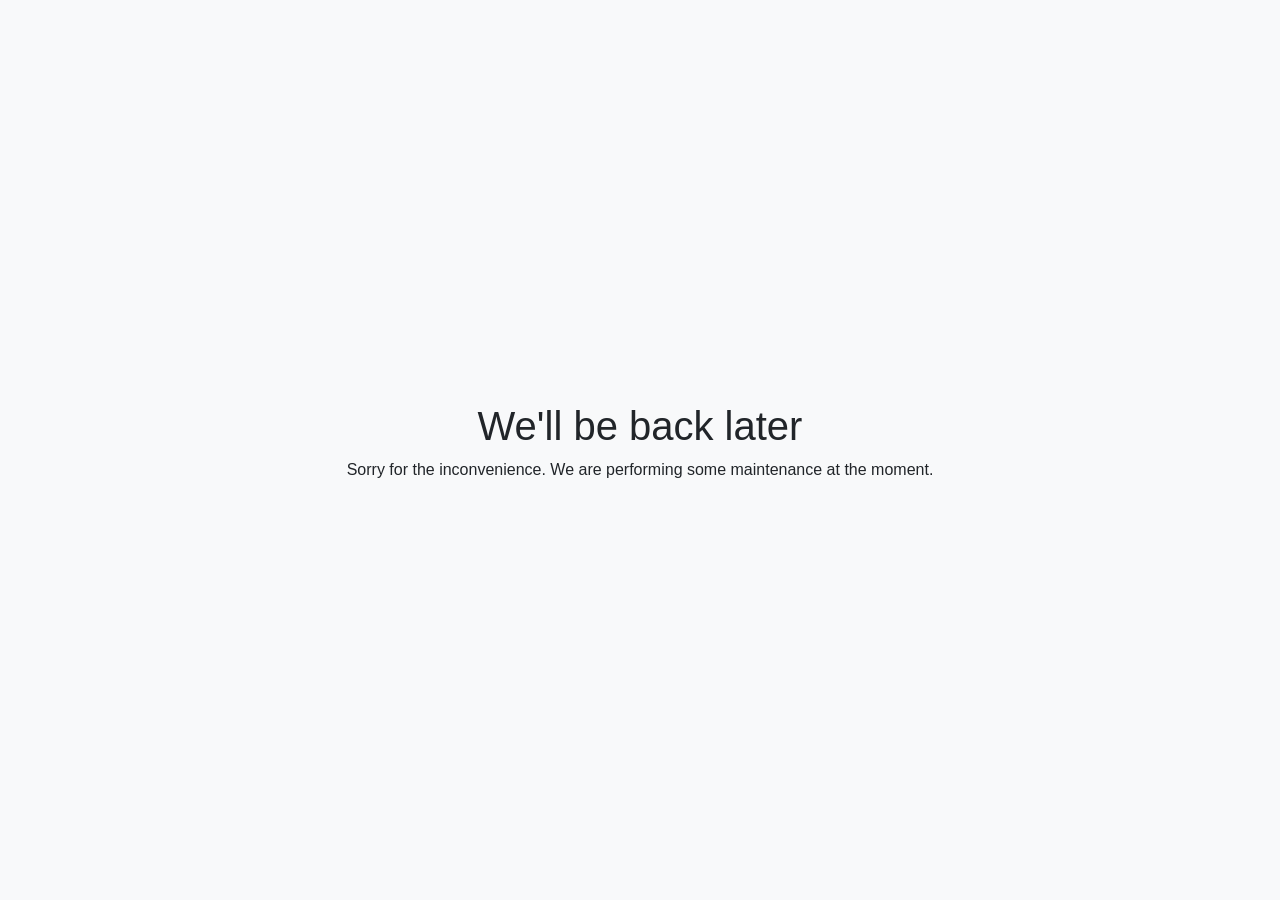
<file: templates/offline.html>
<!DOCTYPE html>
<html lang="en">
	<head>
		<meta charset="UTF-8" />
		<meta name="viewport" content="width=device-width, initial-scale=1.0" />
		<title>Offline</title>
		<!-- Bootstrap CSS -->
		<link
			rel="stylesheet"
			href="https://stackpath.bootstrapcdn.com/bootstrap/4.5.2/css/bootstrap.min.css"
		/>
		<style>
			body {
				display: flex;
				justify-content: center;
				align-items: center;
				height: 100vh;
				background-color: #f8f9fa;
			}
			.message {
				text-align: center;
			}
		</style>
	</head>
	<body>
		<div class="container">
			<div class="row">
				<div class="col-12 message">
					<h1>We'll be back later</h1>
					<p>Sorry for the inconvenience. We are performing some maintenance at the moment.</p>
				</div>
			</div>
		</div>

		<!-- Optional JavaScript; choose one of the two! -->
		<!-- Option 1: jQuery and Bootstrap Bundle (includes Popper) -->
		<script src="https://code.jquery.com/jquery-3.5.1.slim.min.js"></script>
		<script src="https://stackpath.bootstrapcdn.com/bootstrap/4.5.2/js/bootstrap.min.js"></script>
	</body>
</html>
</file>
